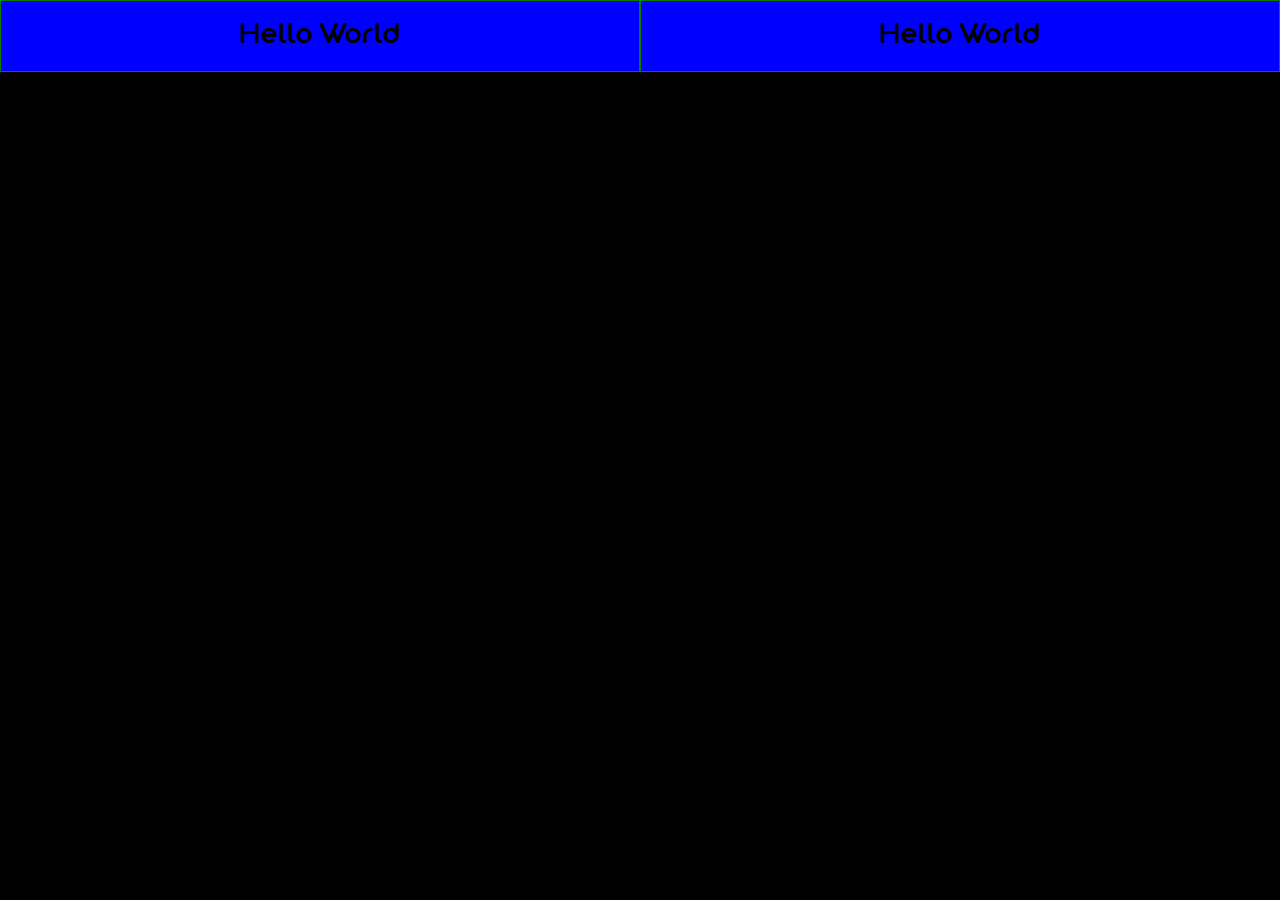
<file: index.html>
<!DOCTYPE html>
<html lang="en">
<head>
    <meta charset="UTF-8">
    <meta name="viewport" content="width=device-width, initial-scale=1.0">
    <title>Document</title>
    <link rel="stylesheet" href="style.css">
</head>
<body>
    <div class="mainCon">
    <div class="mainConChild">
        <h1 class="customFont">Hello World</h1>
    </div>
    <div class="mainConChild" >
        <h1 class="customFont">Hello World</h1>
    </div>
</div>
    
    

</body>
</html>
</file>
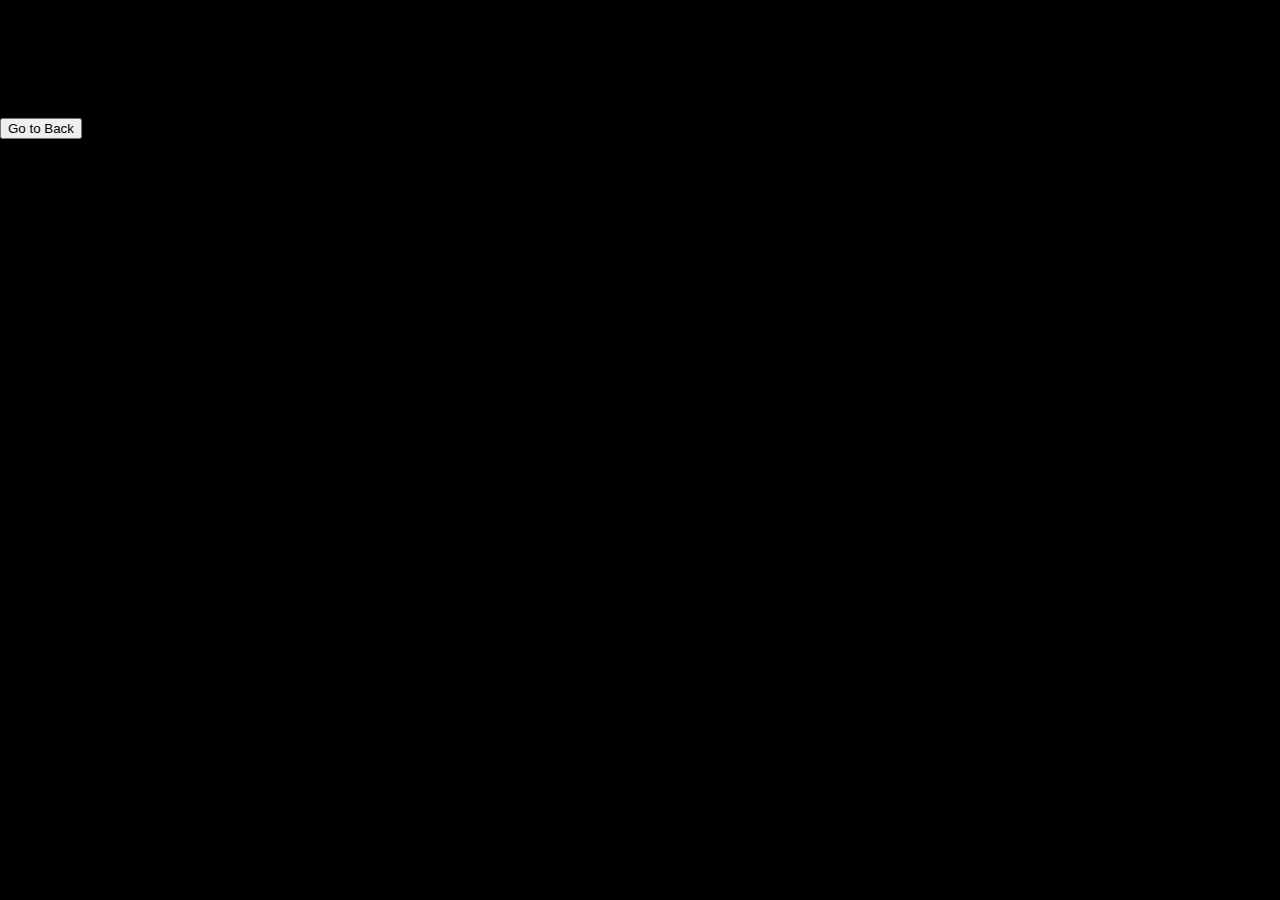
<file: home.html>
<!DOCTYPE html>
<html lang="en">
<head>
    <meta charset="UTF-8">
    <meta name="viewport" content="width=device-width, initial-scale=1.0">
    <title>Document</title>
    <link rel="stylesheet" href="style.css">
</head>
<body>
    <h1 class="customFont">Hello World</h1>
    <h1 class="customFont">This is Home</h1>

    <a href="index.html"><button>Go to Back</button></a>
</body>
</html>
</file>
<file: style.css>
@font-face {
    font-family: myFirstFont;
    src: url(assets/fonts/Aristotelica\ Display\ DemiBold\ Trial.ttf);
  }
  
html{
  margin: 0px;
  padding: 0px;
  border: 0px;
}

  body {
    font-family: myFirstFont;
    margin: 0px;
    padding: 0px;
    background-color: black;
    border: 0px;
    margin-top: 0px;
    
  }


  .mainCon {
    background-color: aqua;
    margin: 0px;
    padding: 0px;
    margin-top: 0px;
    height: 100%;
    width: 100%;
    display: block;
    display: flex;
   
  }

  .mainConChild {
    background-color: blue;
    /* max-height: 4000px; */
    /* min-height: 2000px; */
    text-align: center;
    margin-top: 0px;
    display: block;
    height: 100%;
    width: 50%;
    margin: 0px;
    padding: 0px;
    border: 1px green solid;
    justify-content: flex-start;
  }
</file>
